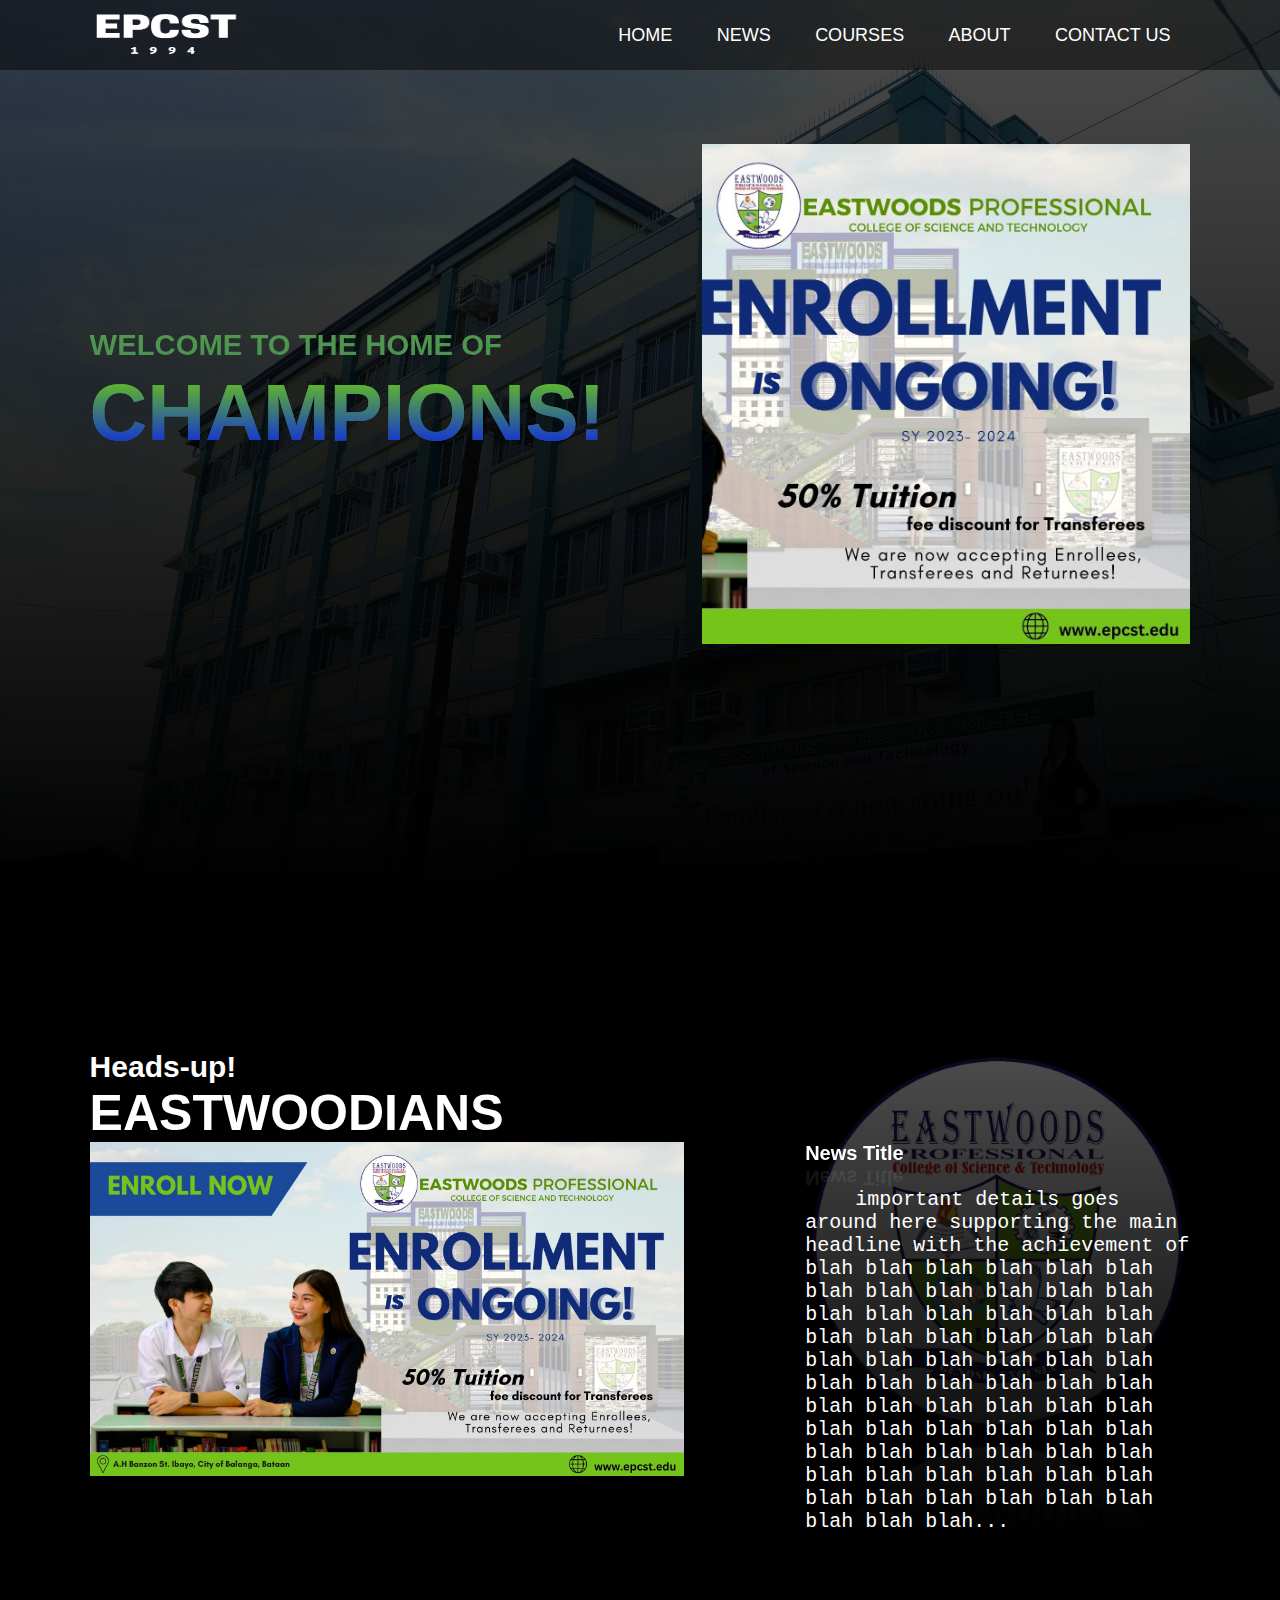
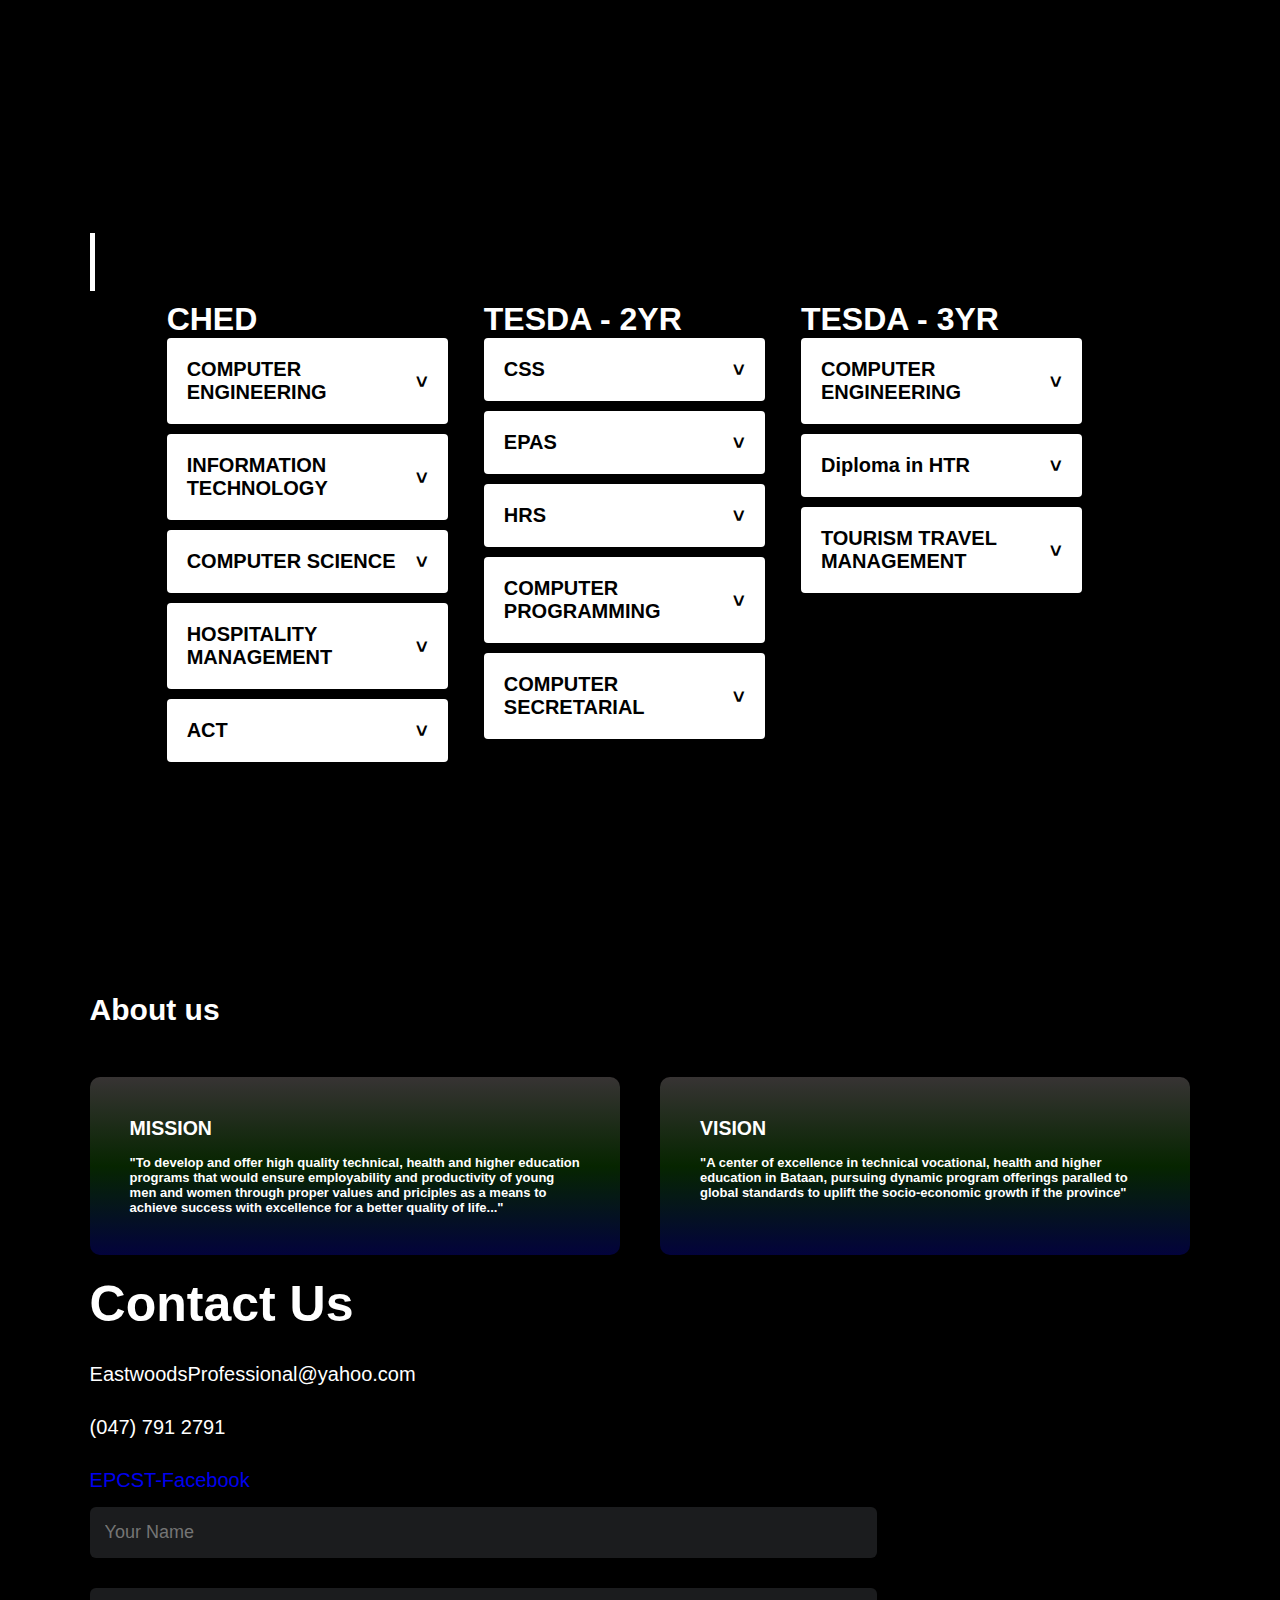
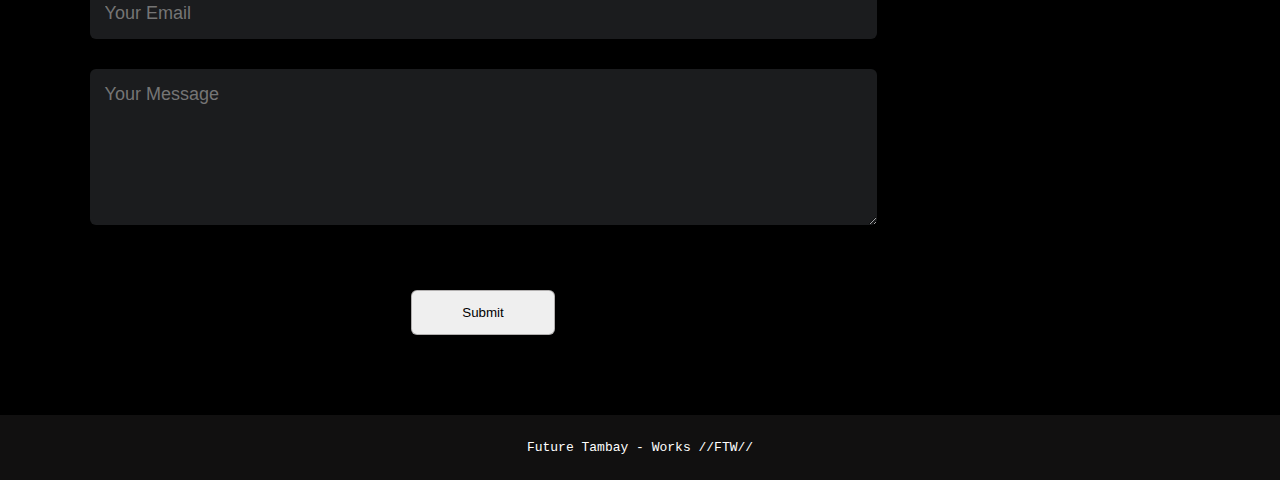
<file: index.html>
<html>
<head>
    <meta charset="UTF-8">
    <meta http-equiv="X-UA-Compatible" content="IE=edge">
    <meta name="viewport" content="width=device-width, initial scale 1.0">
    <title> EPCST WEB</title>
    <link rel="stylesheet" href="style.css">
</head>
<body vlink="white" >
 <!----------home-->   
<div id="header">
    <div class="container">
        <nav>
            <img src="images/epst.png" alt="logo" width="150" height="50">
            <ul>    
                <li><a href="#header">HOME</a></li>
                <li><a href="#news">NEWS</a></li>
                <li><a href="#courses">COURSES</a></li>
                <li><a href="#about">ABOUT</a></li>
                <li><a href="#about">CONTACT US</a></li>
                
            </ul>
        </nav>
        <div class="header-text">
             <div class="col">
                 <h3>WELCOME TO THE HOME OF</h3>
                 <h1>CHAMPIONS!</h1>
             </div>
             <div id ="slider">
                <figure>
                    <img src="images/current.jpg" width="500" height="500">
                    <img src="images/current1.jpg" width="500" height="500">
                    <img src="images/current2.jpg" width="500" height="500">
                    <img src="images/current3.jpg" width="500" height="500">
                </figure>
            </div>
            </div>
     </div>
</div>
<!----------news-->
<div id="news">
    <div class="container">
        <div class="row">
           
            <div class="news-col-1">
                <h1 class="sub-title">Heads-up! <br><span>EASTWOODIANS</span></h1>
                <img src="images/front.jpg" width="90%">
            </div>
            <div class="news-col-2">     
                <h4><br><br><br><br> News Title <br><br></h4>
                <p style="font-family:Courier New"></pstyle>
                important details goes around here supporting the main headline
                with the achievement of blah blah blah blah blah blah blah blah blah
                blah blah blah blah blah blah blah blah blah blah blah blah 
                blah blah blah blah blah blah blah blah blah blah blah blah 
                blah blah blah blah blah blah blah blah blah blah blah blah
                blah blah blah blah blah blah blah blah blah blah blah blah 
                blah blah blah blah blah blah blah blah blah blah blah blah...<br>
                </p>
            </div>
        </div>
    </div>
</div>
<!----------courses-->
<div id="courses">
 

    <div class="containers">
        <div class="c-text">
        <h1 data-text="Courses...">COURSES WE OFFER</h1>
    </div> 
    <div class="c-courses-types">
       
    </div> 
        <div class="c-row">
          
            <div class="c-col-1">
                <h1>CHED</h1>
                <li>
                    <label for="first">COMPUTER ENGINEERING<span>&#x3e;</span></label>
                    <input type="radio" name="accordion" id="first" >
                    <div class="content">
                        <p>Lorem Ipsum is simply dummy text of the printing and typesetting industry. Lorem Ipsum has been the industry's standard dummy text ever since the 1500s, when an unknown printer took a galley of type and scrambled it to make a type specimen book. It has survived not only five centuries, but also the leap into electronic typesetting, remaining essentially unchanged. It was popularised in the 1960s with the release of Letraset sheets containing Lorem Ipsum passages, and more recently with desktop publishing software like Aldus PageMaker including versions of Lorem Ipsum.</p>
                    </div>
                </li>
                <li>
                    <label for="second">INFORMATION TECHNOLOGY<span>&#x3e;</span></label>
                    <input type="radio" name="accordion" id="second" >
                    <div class="content">
                        <p>Lorem Ipsum is simply dummy text of the printing and typesetting industry. Lorem Ipsum has been the industry's standard dummy text ever since the 1500s, when an unknown printer took a galley of type and scrambled it to make a type specimen book. It has survived not only five centuries, but also the leap into electronic typesetting, remaining essentially unchanged. It was popularised in the 1960s with the release of Letraset sheets containing Lorem Ipsum passages, and more recently with desktop publishing software like Aldus PageMaker including versions of Lorem Ipsum.</p>
                    </div>
                </li>
                <li>
                    <label for="third">COMPUTER SCIENCE<span>&#x3e;</span></label>
                    <input type="radio" name="accordion" id="third" >
                    <div class="content">
                        <p>Lorem Ipsum is simply dummy text of the printing and typesetting industry. Lorem Ipsum has been the industry's standard dummy text ever since the 1500s, when an unknown printer took a galley of type and scrambled it to make a type specimen book. It has survived not only five centuries, but also the leap into electronic typesetting, remaining essentially unchanged. It was popularised in the 1960s with the release of Letraset sheets containing Lorem Ipsum passages, and more recently with desktop publishing software like Aldus PageMaker including versions of Lorem Ipsum.</p>
                    </div>
                </li>
                <li>
                    <label for="fourth">HOSPITALITY MANAGEMENT<span>&#x3e;</span></label>
                    <input type="radio" name="accordion" id="fourth" >
                    <div class="content">
                        <p>Lorem Ipsum is simply dummy text of the printing and typesetting industry. Lorem Ipsum has been the industry's standard dummy text ever since the 1500s, when an unknown printer took a galley of type and scrambled it to make a type specimen book. It has survived not only five centuries, but also the leap into electronic typesetting, remaining essentially unchanged. It was popularised in the 1960s with the release of Letraset sheets containing Lorem Ipsum passages, and more recently with desktop publishing software like Aldus PageMaker including versions of Lorem Ipsum.</p>
                    </div>
                </li>
                <li>
                    <label for="fifth">ACT<span>&#x3e;</span></label>
                    <input type="radio" name="accordion" id="fifth" >
                    <div class="content">
                        <p>Lorem Ipsum is simply dummy text of the printing and typesetting industry. Lorem Ipsum has been the industry's standard dummy text ever since the 1500s, when an unknown printer took a galley of type and scrambled it to make a type specimen book. It has survived not only five centuries, but also the leap into electronic typesetting, remaining essentially unchanged. It was popularised in the 1960s with the release of Letraset sheets containing Lorem Ipsum passages, and more recently with desktop publishing software like Aldus PageMaker including versions of Lorem Ipsum.</p>
                    </div>
                </li>
            </div>
            
            <div class="c-col-2">
                <h1>TESDA - 2YR</h1>
                <li>
                    <label for="sixth">CSS<span>&#x3e;</span></label>
                    <input type="radio" name="accordion" id="sixth" >
                    <div class="content">
                        <p>Lorem Ipsum is simply dummy text of the printing and typesetting industry. Lorem Ipsum has been the industry's standard dummy text ever since the 1500s, when an unknown printer took a galley of type and scrambled it to make a type specimen book. It has survived not only five centuries, but also the leap into electronic typesetting, remaining essentially unchanged. It was popularised in the 1960s with the release of Letraset sheets containing Lorem Ipsum passages, and more recently with desktop publishing software like Aldus PageMaker including versions of Lorem Ipsum.</p>
                    </div>
                </li>
                <li>
                    <label for="seventh">EPAS<span>&#x3e;</span></label>
                    <input type="radio" name="accordion" id="seventh" >
                    <div class="content">
                        <p>Lorem Ipsum is simply dummy text of the printing and typesetting industry. Lorem Ipsum has been the industry's standard dummy text ever since the 1500s, when an unknown printer took a galley of type and scrambled it to make a type specimen book. It has survived not only five centuries, but also the leap into electronic typesetting, remaining essentially unchanged. It was popularised in the 1960s with the release of Letraset sheets containing Lorem Ipsum passages, and more recently with desktop publishing software like Aldus PageMaker including versions of Lorem Ipsum.</p>
                    </div>
                </li>
                <li>
                    <label for="eighth">HRS<span>&#x3e;</span></label>
                    <input type="radio" name="accordion" id="eighth" >
                    <div class="content">
                        <p>Lorem Ipsum is simply dummy text of the printing and typesetting industry. Lorem Ipsum has been the industry's standard dummy text ever since the 1500s, when an unknown printer took a galley of type and scrambled it to make a type specimen book. It has survived not only five centuries, but also the leap into electronic typesetting, remaining essentially unchanged. It was popularised in the 1960s with the release of Letraset sheets containing Lorem Ipsum passages, and more recently with desktop publishing software like Aldus PageMaker including versions of Lorem Ipsum.</p>
                    </div>
                </li>
                <li>
                    <label for="ninth">COMPUTER PROGRAMMING<span>&#x3e;</span></label>
                    <input type="radio" name="accordion" id="ninth" >
                    <div class="content">
                        <p>Lorem Ipsum is simply dummy text of the printing and typesetting industry. Lorem Ipsum has been the industry's standard dummy text ever since the 1500s, when an unknown printer took a galley of type and scrambled it to make a type specimen book. It has survived not only five centuries, but also the leap into electronic typesetting, remaining essentially unchanged. It was popularised in the 1960s with the release of Letraset sheets containing Lorem Ipsum passages, and more recently with desktop publishing software like Aldus PageMaker including versions of Lorem Ipsum.</p>
                    </div>
                </li>
                <li>
                    <label for="tenth">COMPUTER SECRETARIAL<span>&#x3e;</span></label>
                    <input type="radio" name="accordion" id="tenth" >
                    <div class="content">
                        <p>Lorem Ipsum is simply dummy text of the printing and typesetting industry. Lorem Ipsum has been the industry's standard dummy text ever since the 1500s, when an unknown printer took a galley of type and scrambled it to make a type specimen book. It has survived not only five centuries, but also the leap into electronic typesetting, remaining essentially unchanged. It was popularised in the 1960s with the release of Letraset sheets containing Lorem Ipsum passages, and more recently with desktop publishing software like Aldus PageMaker including versions of Lorem Ipsum.</p>
                    </div>
                </li>
                
            </div>
            <div class="c-col-3">
                <h1>TESDA - 3YR</h1>
                <li>
                    <label for="eleventh">COMPUTER ENGINEERING<span>&#x3e;</span></label>
                    <input type="radio" name="accordion" id="eleventh" >
                    <div class="content">
                        <p>Lorem Ipsum is simply dummy text of the printing and typesetting industry. Lorem Ipsum has been the industry's standard dummy text ever since the 1500s, when an unknown printer took a galley of type and scrambled it to make a type specimen book. It has survived not only five centuries, but also the leap into electronic typesetting, remaining essentially unchanged. It was popularised in the 1960s with the release of Letraset sheets containing Lorem Ipsum passages, and more recently with desktop publishing software like Aldus PageMaker including versions of Lorem Ipsum.</p>
                    </div>
                </li>
                <li>
                    <label for="twelve">Diploma in HTR<span>&#x3e;</span></label>
                    <input type="radio" name="accordion" id="twelve" >
                    <div class="content">
                        <p>Lorem Ipsum is simply dummy text of the printing and typesetting industry. Lorem Ipsum has been the industry's standard dummy text ever since the 1500s, when an unknown printer took a galley of type and scrambled it to make a type specimen book. It has survived not only five centuries, but also the leap into electronic typesetting, remaining essentially unchanged. It was popularised in the 1960s with the release of Letraset sheets containing Lorem Ipsum passages, and more recently with desktop publishing software like Aldus PageMaker including versions of Lorem Ipsum.</p>
                    </div>
                </li>
                <li>
                    <label for="thirthinth">TOURISM TRAVEL MANAGEMENT<span>&#x3e;</span></label>
                    <input type="radio" name="accordion" id="thirthinth" >
                    <div class="content">
                        <p>Lorem Ipsum is simply dummy text of the printing and typesetting industry. Lorem Ipsum has been the industry's standard dummy text ever since the 1500s, when an unknown printer took a galley of type and scrambled it to make a type specimen book. It has survived not only five centuries, but also the leap into electronic typesetting, remaining essentially unchanged. It was popularised in the 1960s with the release of Letraset sheets containing Lorem Ipsum passages, and more recently with desktop publishing software like Aldus PageMaker including versions of Lorem Ipsum.</p>
                    </div>
                </li>
            </div>
        </div>
    </div>
</div>
<!----------about-->
<div id="about">
    <div class="container">
        <hi class="sub-title"> About us</hi>
        <div class="about-list">
            <div>
                <h2>MISSION</h2><br>
                <h4>"To develop and offer high quality
                    technical, health and higher education
                    programs that would ensure employability
                    and productivity of young men and women 
                    through proper values and priciples as a
                    means to achieve success with excellence
                    for a better quality of life..."
                </h4>
            </div>
            <div>
                <h2>VISION</h2> <br>
                <h4>"A center of excellence in technical
                    vocational, health and higher
                    education in Bataan, pursuing 
                    dynamic program offerings
                    paralled to global standards
                    to uplift the socio-economic
                    growth if the province"</h4>
            </div>
        </div>
    </div>
</div>
<!----------contacts-->
<div class="contacts"></div>
<div class="container">
    <div class="row">
        <div class="contact-left">
            <h1 class="sub-title">Contact Us</h1>
            <p>EastwoodsProfessional@yahoo.com</p>
            <p>(047) 791 2791</p>
            <p><a href="https://www.facebook.com/EPCST">EPCST-Facebook<a></p>
        </div>
        <div class="contact-right">
            <form name="submit-to-google-sheet">
                <input type="text" name="Name" placeholder="Your Name" required>
                <input type="email" name="email" placeholder="Your Email" required>
                <textarea name="Message" rows="6" placeholder="Your Message"></textarea>
                <button type="submit" class="btn">Submit</button>
            </form>
        </div>
    </div>
</div>
<div class="trademark">
    <p> <span style="font-family: monospace;">Future Tambay - Works //FTW//</span></p>
</div>
<script>
    const scriptURL = '<https://script.google.com/macros/s/AKfycbx6jNJofcOYTCQMf5KOXiGtresmNLmZZ9a47aMB69HcAvgnIX6sSdzSLv3EYy5iUncXtg/exec>'
    const form = document.forms['submit-to-google-sheet']
  
    form.addEventListener('submit', e => {
      e.preventDefault()
      fetch(scriptURL, { method: 'POST', body: new FormData(form)})
        .then(response => console.log('Success!', response))
        .catch(error => console.error('Error!', error.message))
    })
  </script>
</body>

</html>
</file>
<file: style.css>
*{
    margin: 0;
    padding: 0;
    font-family: 'Poppins', sans-serif;
    box-sizing: border-box;
}
html{
    scroll-behavior: smooth;
}
body{
    background: #000000;
    color: #fff;
}
#header{
    width: 100%;
    height: 100vh;
    background-image: linear-gradient(rgba(0,0,0,0.70),rgba(0,0,0,1)), url(images/background.jpg) ;
    background-size: cover;
    background-position: center;
}

nav{
    padding: 10px 7%;
    display: flex;
    align-items: center;
    justify-content: space-between;
    flex-wrap: wrap;
    background-color: #00000077;
}
nav ul li{
    display: inline-block;
    list-style: none;
    margin: 10px 20px; 
}
nav ul li a{
    color: #ffffff;
    text-decoration: none;
    font-size: 18px;
    position: relative;
}
nav ul li a::after{
    content: '';
    width: 0;
    height: 3px;
    background: #ffffff;
    position: absolute;
    left: 0;
    bottom: -6px;
    transition: 0.5s;
}
nav ul li a:hover::after{
    width: 100%;
}
.header-text{
    display: flex;
    align-items: center;
    padding: 10px 7%;
    margin-top: 5%;
    font-size: 25px;
    background: -webkit-linear-gradient(#83f104, #010ebe);
    -webkit-background-clip: text;
    -webkit-text-fill-color: transparent;
}
.header-text h1{
    margin-top: 5px;
    font-size: 80px;
    background: -webkit-linear-gradient(#73d800, #0011ff);
    -webkit-background-clip: text;
    -webkit-text-fill-color: transparent;
    
}
.col{
    flex-basis: 57%;
}
#slider{
    overflow: hidden;
    width: 500px;
    height: 500px;
}
#slider figure{
    position: relative;
    width: 500%;
    margin: 0;
    left: 0;
    animation: 100s slider infinite;
}
#slider figure img{
    float: left;
    width: 20%;
}
@keyframes slider {
    0%{
        left: 0;
    }
    12%{
        left: -100%;
    }
    24%{
        left: -200%;
    }
    36%{
        left: -200%;
    }
    48%{
        left: -300%;
    }
    60%{
        left: -300%;
    }
    72%{
        left: -200%;
    }
    84%{
        left: -100%;
    }
    100%{
        left: 0;
    }
}
/*---------------------news---------------*/
#news{
    
    background-color: #000000;
    padding: 140px 0px;
}
.row{
    padding: 10px 7%;
    display: flex;
    justify-content: space-between;
    flex-wrap: wrap;
}   
.news-col-1{
    flex-basis: 60%;
}
.news-col-1 h1{
    animation: waviy 10s infinite;
    animation-delay: calc(.1s * var(--i));
}
@keyframes waviy {
    0%,40%,100% {
      transform: translateY(0)
    }
    20% {
      transform: translateY(-20px)
    }
  }
.sub-title{
    font-size: 30px;
    font-weight: 600;
}
.sub-title span{
    font-size: 50px;
}
.news-col-2{
    text-indent: 50px;
    background-image: linear-gradient(rgba(0,0,0,0.70),rgba(0,0,0,1)), url(images/logo.png);
    background-size: 100%;
    flex-basis: 35%;
    font-size: 20px;
    font-weight: 1;
}
.news-col-2 h4{
    -webkit-box-reflect: below -45px linear-gradient(transparent, rgba(0,0,0,.1));
}
/*---------------------courses---------------*/

#courses{
    display: flex;
    justify-content: center;
    align-items: right;
    min-height: 100vh;
    background-color: #000000;
    padding: 140px 0px;
}

.containers{
    padding: 10px 7%;
}
.c-text{
    display: flex;
    justify-content: left;
}
.c-text h1{
    position: relative;
    font-size: 50px;
    color: #ffffff00;
}
.c-text h1::before{
   content: attr(data-text);
   position: absolute;
   top: 0;
   bottom: 0;
   width: 0;
   height: 100%;
   -webkit-text-stroke: 0.1vw #ffffff;
   background: -webkit-linear-gradient(#83f104, #010ebe);
   -webkit-background-clip: text;
   -webkit-text-fill-color: transparent;
   -webkit-text-stroke: 0vw #00000000;
   border-right: 5px solid #fff;
   overflow: hidden;
   animation: animate 10s linear infinite;
}
@keyframes animate {
    0%,10%,100%
    {
        width: 0;
    }
    40%,90%
    {
        width: 85%;
    }
}
.c-row{
    padding: 10px 7%;
    display: flex;
    justify-content: space-between;
    flex-wrap: wrap;
}
.c-col-1{
    flex-basis: 33%;
}
.c-col-2{
    flex-basis: 33%;
}
.c-col-3{
    flex-basis: 33%;
}
#courses li{
    list-style: none;
    width: 90%;
    margin-bottom: 10px;
    background: rgb(255, 255, 255);
    padding: 10px;
    border-radius: 4px;
    color: #000000;
}
#courses li label{
    padding: 10px;
    display: flex;
    align-items: center;
    justify-content: space-between;
    font-size: 20px;
    font-weight: 600;
    cursor: pointer;
    
}
#courses li label span{
    transform: rotate(90deg);

}
#courses label + input[type="radio"]{
    display: none;
}
#courses .content{
    padding: 0 10px;
    line-height: 26px;
    max-height: 0px;
    overflow: hidden;
    transition: max-height 0.5s;
}
#courses label + input[type="radio"]:checked + .content{
    max-height: 400px;
}
/*---------------------about---------------*/
#about{
    padding: 10px 7%;
}
.about-list{
    display: grid;
    grid-template-columns: repeat(auto-fit, minmax(250px, 1fr));
    grid-gap: 40px;
    margin-top: 50px;
}   
.about-list div{
    background-image: linear-gradient(rgba(187, 175, 175, 0.295), rgba(43, 255, 0, 0.144), rgba(5, 5, 119, 0.5));
    padding: 40px;
    font-size: 13px;
    font-weight: 300;
    border-radius: 10px;
}
/*---------------------contacts---------------*/
a:link {

  text-decoration: none;    
}
.btn{
    display: block;
    margin: 50px auto;
    width: fit-content;
    border: 1px solid #928f8fa9;
    padding: 14px 50px;
    border-radius: 6px;

}
.contact-left {
    flex-basis: 35%;
}
.contact-left h1{
    font-size: 50px;
}
.contact-left p{
    font-size: 20px;
}
.contact-right{
    flex-basis: 60%;
}
.contact-left p {
    margin-top: 30px;
}
.contact-right form{
    width: 100%;
}
form input, form textarea{
    width: 100%;
    border: 0;
    outline: none;
    background: #202124d8;
    padding: 15px;
    margin: 15px 0;
    color: #fff;
    font-size: 18px;
    border-radius: 6px;

}
.trademark{
    width: 100%;
    text-align: center;
    padding: 25px;
    background: #131111ea;
    font-weight: 300px;
    margin-top: 20px;
}
</file>
